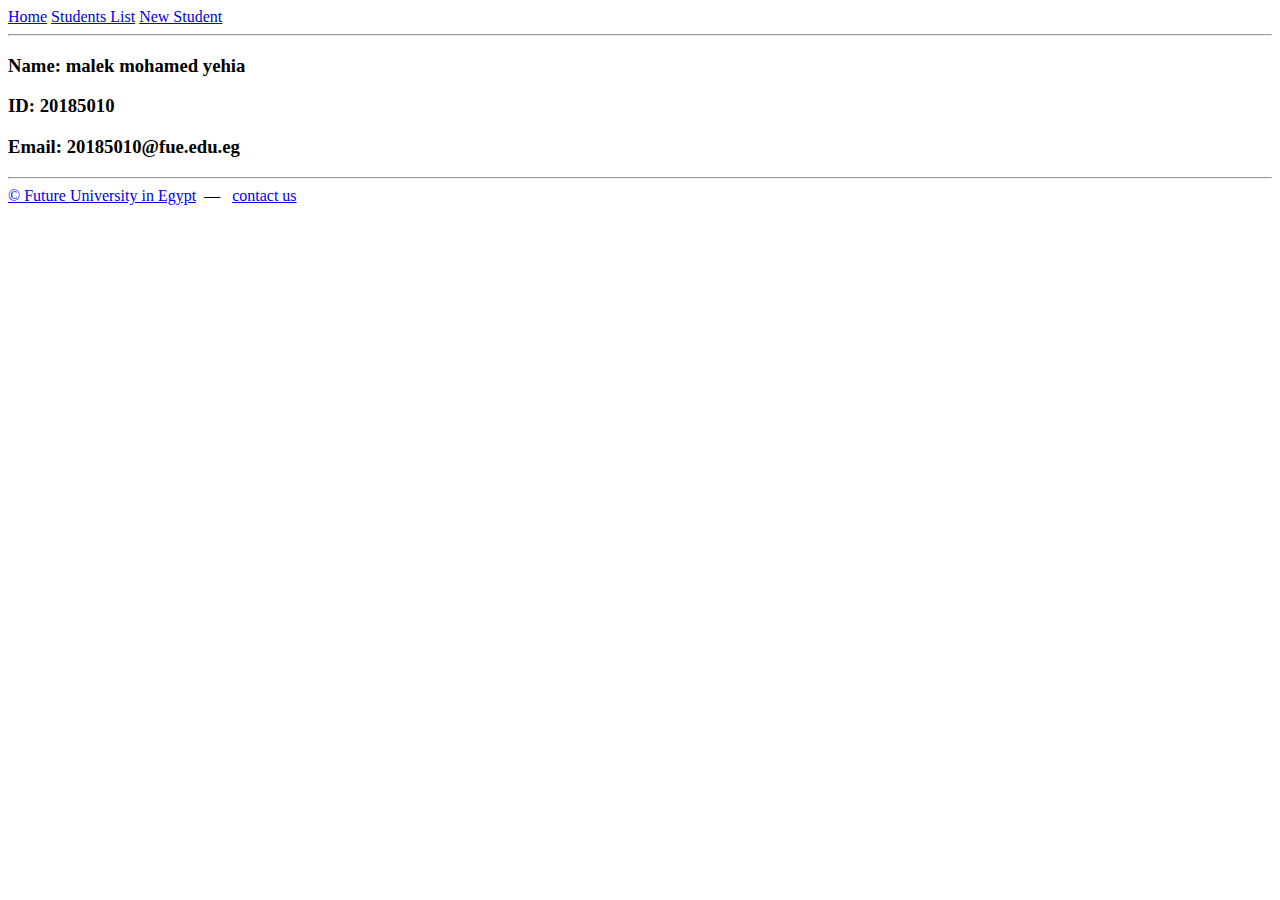
<file: index.html>
<html>
    <head>
        <title>DM324 - Home Page</title>
    </head>

    <body>


        <a href="#"  >Home</a>
        <a href="studentlist.html" >Students List</a>
        <a href="#" >New Student</a>

         
    



<hr/>

  


<h3>Name: malek mohamed yehia</h3>
<h3>ID: 20185010</h3>
<h3>Email: 20185010@fue.edu.eg</h3>

   
<hr/>
<!--footer-->
 <a href ="http://www.fue.edu.eg" target="_blank">&copy; Future University in Egypt</a>&nbsp;&nbsp;&mdash;&nbsp;&nbsp;
 <a href="mailto:20132627@fue.edu.eg">contact us</a>
<!--#footer-->

</body>

</html>
</file>
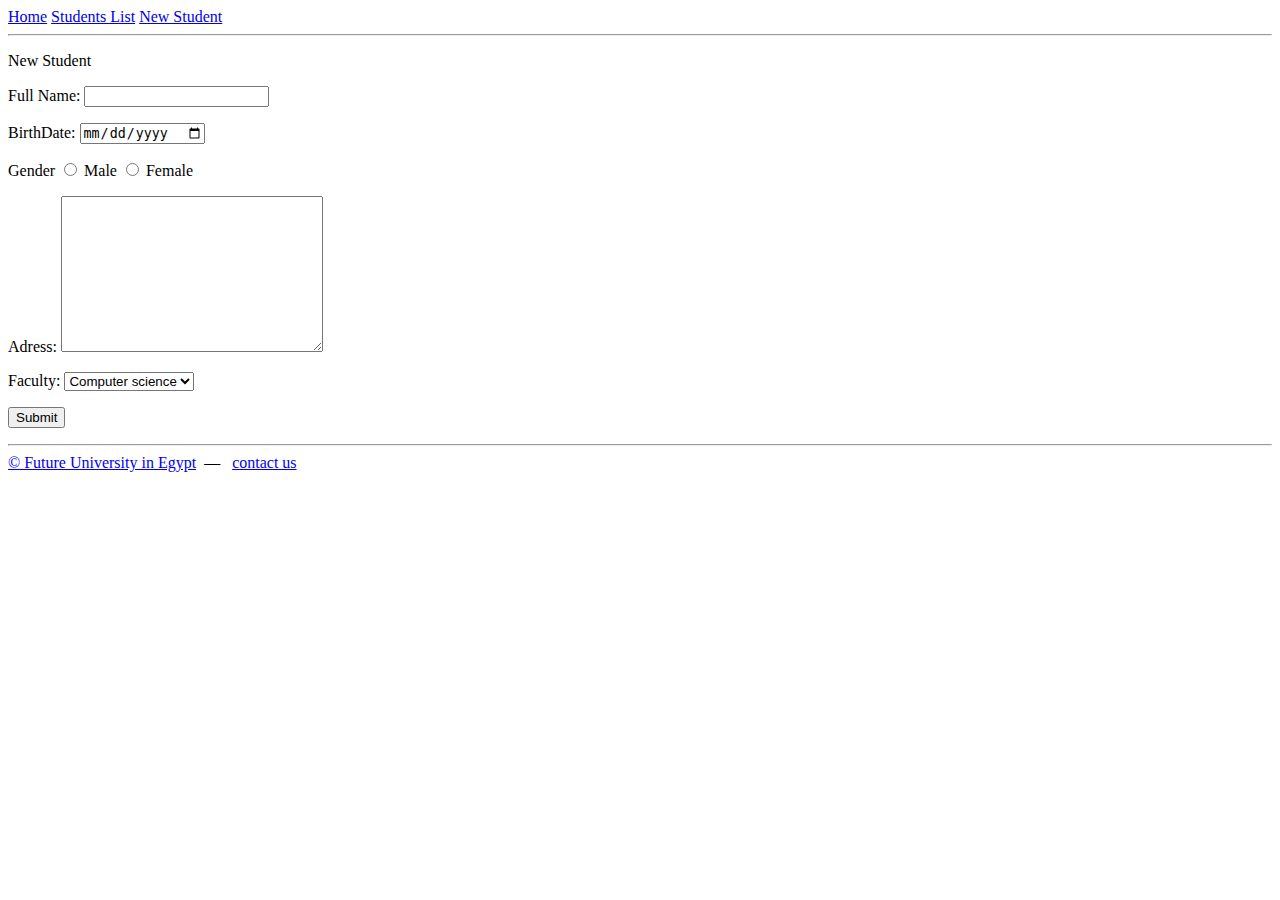
<file: newstudent.html>
<html>
    <head>
        <title>DM324 - Home Page</title>
        <link rel="stylesheet" type="text/css" href="style.css">
</head>

    <body>


        <a href="index.html"  >Home</a>
        <a href="studentlist.html" >Students List</a>
        <a href="newstudent.html" >New Student</a>

         
    

<hr/>
<p id="p1"> New Student</p>
<form action="#" method="GET">
    <p>
    <label>Full Name:
        <input type="text" name="fName">
   
    </label>
</p>
<p>
    <label> BirthDate:
        <input type="date" name="BD">
    </label>
</p>
    <p>
    <label>Gender
        <input type="radio" value="m" name="gender"> Male
        <input type="radio" value="f" name="gender"> Female
    </label>
    </p>
     <p> 
    <label> Adress:
        <textarea name="adress" rows="10" cols="30"></textarea>
    </label>
</p> 
<p>
    <label> Faculty:
        <select name="faculty">
            <option value="FCIT">Computer science</option>
            <option value="Eng">Engineering</option>
        </select>
    </label>
</p>
<p>
    <label>
        <input type="submit">
    </label>
</p>
</form>
<hr/>
<!--footer-->
 <a href ="http://www.fue.edu.eg" target="_blank">&copy; Future University in Egypt</a>&nbsp;&nbsp;&mdash;&nbsp;&nbsp;
 <a href="mailto:20185010@fue.edu.eg">contact us</a>
<!--#footer-->

</body>

</html>
</file>
<file: style.css>
ul{
    list-style-type: none;
    border: 1px solid rgb(128, 128, 128);
    background-color:red;
    overflow: hidden;
    padding: 0px;
    margin: 0px;
}
li{
    float: left;
}
li a{
    display: block;
    text-decoration: none;
    color: dimgray;
    padding:14px;
}
li a:hover{
    background-color: rebeccapurple;
    color: white;
}
.nav-right{
    float: right;
}
.active{
    background-color: rebeccapurple;
    color: white;
}
.active:hover{
    background-color: rebeccapurple;
    color: white;
}
table{
    border-collapse:collapse ;
    width: 100%;
    margin: 10px;
    padding: 10px;
}
thead tr{
    background-color: rebeccapurple;
    text-align: center;
    color: white;
}
tbody tr:nth-child(odd){
   /* background-image: linear-gradient(red, yellow); */
   background-color: lightgray;
}
img{
    margin-left: 25%;
    margin-right: 25%;
}
h1{
    display: block;
    background-image: linear-gradient(lightgreen,grey);
    border: 1px solid black;
}
</file>
